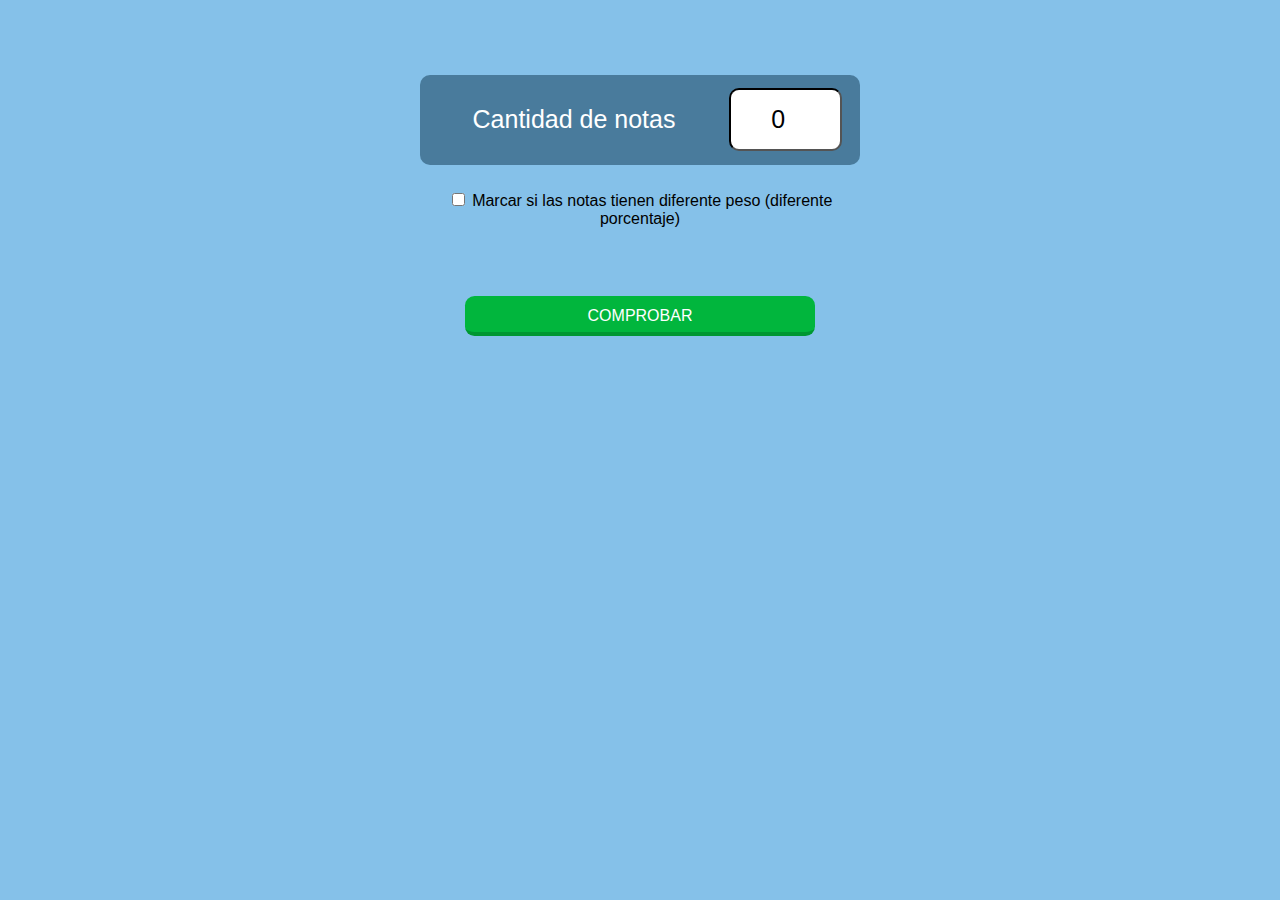
<file: index.html>
<!DOCTYPE html>
<html lang="en">
<head>
    <meta charset="UTF-8">
    <meta name="viewport" content="width=device-width, initial-scale=1.0">
    <title>Calcula Tu Nota</title>
    <link rel="stylesheet" href="styles.css">
</head>
<body class="mybody" style="background-color: #85C1E9;">

    <script>
        let inputs = document.querySelectorAll(".valor");
        let checkvalue = 0;

        inputs.forEach(input => {
            input.value = input.dataset.cambio;
        });
        
        
        function valorModificado(input){

            if(input.value < 0){
                input.value = 0;
            }

            if(input.name == "igual"){
                checked(input);
            } else {
                if(checkvalue == 0){
                    var notas = document.getElementById("main").getElementsByClassName("divisa").length;
                } else if(checkvalue == 1){
                    var notas = document.getElementById("main").getElementsByClassName("divisamod").length;
                }
                
                if(input.value == 0){
                    document.getElementById('tabla').style.display = "none";
                } else {
                    document.getElementById('tabla').style.display = "grid";
                }

                if(notas < input.value){
                    // Debemos añadir notas
                    while (notas < input.value){
                        createnodes(input);
                        if(checkvalue == 0){
                            var notas = document.getElementById("main").getElementsByClassName("divisa").length;
                        } else if(checkvalue == 1){
                            var notas = document.getElementById("main").getElementsByClassName("divisamod").length;
                        }
                    }
                } else {
                    // Debemos quitar notas
                    while (notas > input.value){
                        deletenodes();
                        if(checkvalue == 0){
                            var notas = document.getElementById("main").getElementsByClassName("divisa").length;
                        } else if(checkvalue == 1){
                            var notas = document.getElementById("main").getElementsByClassName("divisamod").length;
                        }
                    }
                }
            }
        }
        
        function createnodes(input){
            var mainDiv = document.createElement("div"); // Divisa
            mainDiv.setAttribute('class', 'divisa');
            mainDiv.setAttribute('id', 'elem');
            var textDiv = document.createElement("div"); //Cantidad
            var text = document.createTextNode("Nota: "); //Texto
            textDiv.setAttribute('class', 'nombre');
            var inpt = document.createElement("input");

            inpt.setAttribute('name', 'val');
            inpt.setAttribute('class', 'valor');
            inpt.setAttribute('type', 'number');
            inpt.setAttribute('value', '0');
            inpt.setAttribute('step', '1');
            inpt.setAttribute('max', '10');
            inpt.setAttribute('min', '0');
            inpt.setAttribute('onchange', 'verify(this)');


            textDiv.appendChild(text);
            mainDiv.appendChild(textDiv);
            mainDiv.appendChild(inpt);

            if(checkvalue == 1){
                var inptper = document.createElement("input");
                
                inptper.setAttribute('name', 'valperc');
                inptper.setAttribute('id', 'value');
                inptper.setAttribute('class', 'valor');
                inptper.setAttribute('type', 'number');
                inptper.setAttribute('value', '0');
                inptper.setAttribute('step', '1');
                inptper.setAttribute('max', '100');
                inptper.setAttribute('min', '0');
                inptper.setAttribute('onchange', 'verifyper(this)');

                mainDiv.appendChild(inptper);
                mainDiv.setAttribute('class', 'divisamod');
            }

            var element = document.getElementById("main");
            element.appendChild(mainDiv);
        }

        function deletenodes(){
            var myobj = document.getElementById("main");
            if(checkvalue == 0){
                var mynode = document.getElementsByClassName("divisa");
            } else {
                var mynode = document.getElementsByClassName("divisamod");
            }
            
            myobj.removeChild(mynode[mynode.length - 1]);
        }

        function checked(inp){
            table = document.getElementById('tabla');
            if(inp.value == 0){
                inp.value = 1;
                checkvalue = 1;
                elements = document.getElementsByClassName("divisa");
                percdiv = document.createElement('p');
                percdiv.setAttribute('class', 'percdiv');
                perc = document.createTextNode('Porcentaje');
                percdiv.appendChild(perc);
                table.appendChild(percdiv);
                tabla.setAttribute('class', 'tablamod');
                var elementsarray = []
                for (i = 0; i < elements.length; i++) {
                    elementsarray.push(elements[i]);
                }
                for (i = 0; i < elementsarray.length; i++) {
                    var inpt = document.createElement("input");

                    inpt.setAttribute('name', 'valperc');
                    inpt.setAttribute('id', 'value');
                    inpt.setAttribute('class', 'valor');
                    inpt.setAttribute('type', 'number');
                    inpt.setAttribute('value', '0');
                    inpt.setAttribute('step', '1');
                    inpt.setAttribute('max', '100');
                    inpt.setAttribute('min', '0');
                    inpt.setAttribute('onchange', 'verifyper(this)');

                    elementsarray[i].appendChild(inpt);
                    elementsarray[i].setAttribute('class', 'divisamod');
                }
            } else {
                tabla.setAttribute('class', 'tabla');
                percdiv = document.getElementsByClassName('percdiv')[0];
                tabla.removeChild(percdiv);
                inp.value = 0;
                checkvalue = 0;
                elements = document.getElementsByClassName("divisamod");
                var elementsarray = []
                for (i = 0; i < elements.length; i++) {
                    elementsarray.push(elements[i]);
                }
                for (i = 0; i < elementsarray.length; i++) {
                    
                    elementsarray[i].removeChild(elementsarray[i].getElementsByClassName("valor")[1]);
                    elementsarray[i].setAttribute('class', 'divisa');
                }
            }
        }

        function submit(){
            button = document.getElementsByClassName('button6')[0];
            elements = document.getElementsByClassName("igual");
            let skip = false;
            var element = elements[0];
            var num = 0;
            if(element.value == 0){
                subelements = document.getElementsByName("val");
                if(subelements.length == 0){
                    alert('Debe añadir almenos una nota.');
                    skip = true;
                }
                for (i = 0; i < subelements.length; i ++){
                    num += parseFloat(subelements[i].value);
                }
                var media = num / subelements.length
            } else {
                var percents = 0
                subelements = document.getElementsByName("val");
                subelementspercent = document.getElementsByName("valperc");
                if(subelements.length == 0){
                    alert('Debe añadir almenos una nota.');
                    skip = true;
                }
                for (i = 0; i < subelements.length; i ++){
                    num += parseFloat(subelements[i].value * subelementspercent[i].value);
                    percents += parseFloat(subelementspercent[i].value);
                }
                if(percents == 100){
                    var media = num / (percents);
                } else {
                    alert('Los porcentajes introducidos no suman 100 (el total).');
                    skip = true;
                }
                
            }
            if(!skip){
                location.href =  button.href + '?value=' + Math.round(media * 100) / 100;
            }
            
        }
        
        function verify(input){
            if(input.value > 10){
                input.value = 10;
            } else if(input.value < 0){
                input.value = 0;
            }
        }

        function verifyper(input){
            if(input.value > 100){
                input.value = 100;
            } else if(input.value < 0){
                input.value = 0;
            }
        }
    
    </script>

    
    <div class="counter"> <!-- mainDiv -->
        <div class="title">Cantidad de notas</div> <!-- textDiv + text -->
        <input class="valor" type="number", value="0" data-cambio="1" min="0" step="1" onChange="valorModificado(this)">
    </div>

    <div class="messagediv">
        <input class="igual" type="checkbox" name="igual" value="0" onChange="valorModificado(this)">
        <label for="igual" class="igualtext">Marcar si las notas tienen diferente peso (diferente porcentaje)</label><br><br><br>
    </div>
    

    <div id="tabla" class="tabla">
        <div></div>
        <div></div>
        <p>Valor numérico</p>
    </div>
    <div id="main"></div>

    <a href="nota.html" class="button6" onclick="submit();return false;">Comprobar</a>

</body>
</html>
</file>
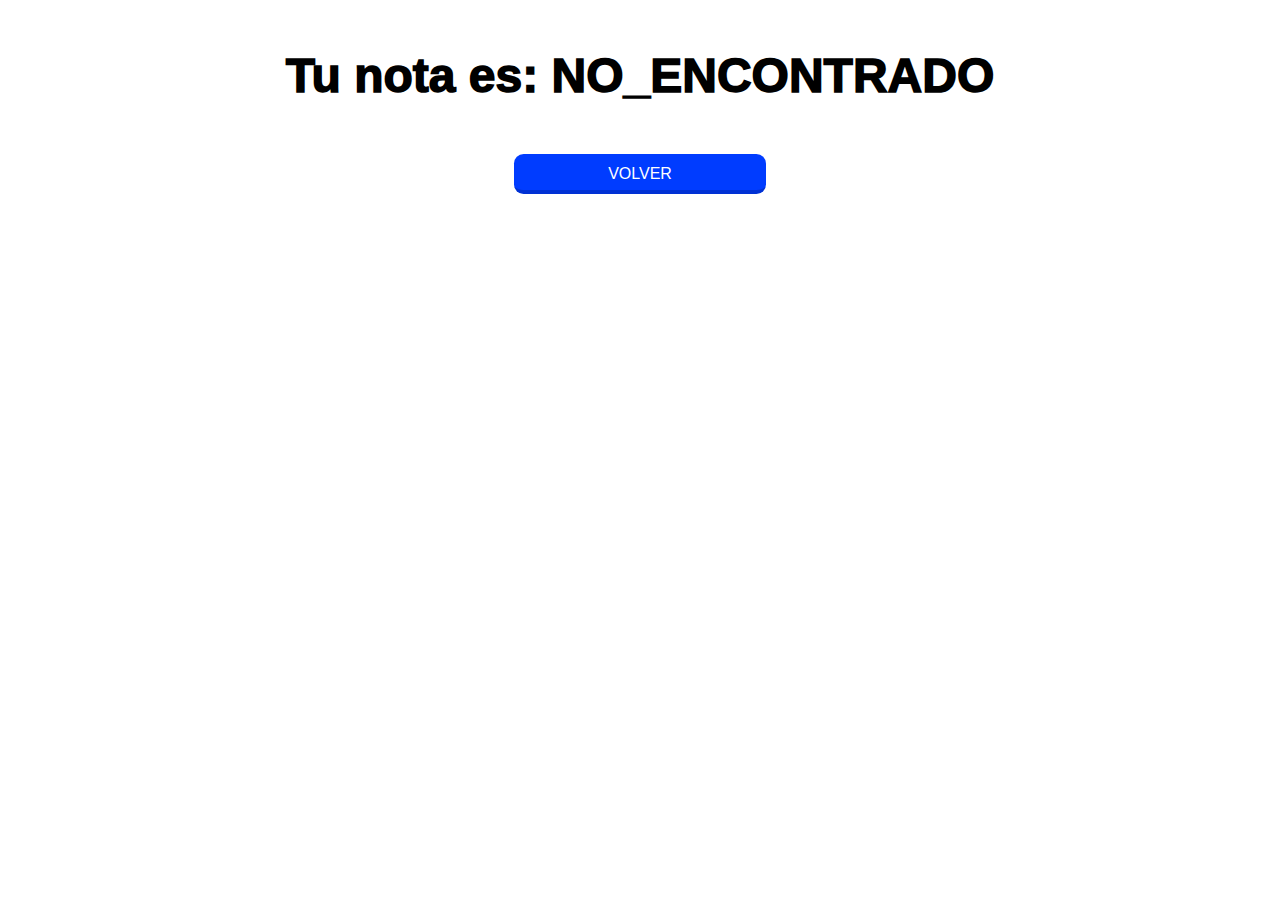
<file: nota.html>
<!DOCTYPE html>
<html lang="en">
<head>
    <meta charset="UTF-8">
    <meta http-equiv="X-UA-Compatible" content="IE=edge">
    <meta name="viewport" content="width=device-width, initial-scale=1.0">
    <title>Nota</title>
    <link rel="stylesheet" href="stylesnota.css">
    <script language="JavaScript">
        
        var remplaza = /\+/gi; var url = window.location.href;

        url = unescape(url);
        url = url.replace(remplaza, " ");
        url = url.toUpperCase();

        function obtener_valor(variable) {
            
            var variable_may = variable.toUpperCase(); var variable_pos = url.indexOf(variable_may);

            if (variable_pos != -1)
            {
            var pos_separador = url.indexOf("&", variable_pos);
            
            if (pos_separador != -1)
            {
            return url.substring(variable_pos + variable_may.length + 1, pos_separador);
            } else
            {
            return url.substring(variable_pos + variable_may.length + 1, url.length);
            }
            } else
            {
            return "NO_ENCONTRADO";
            }
        }


        var valor = obtener_valor("value");        

    </script>
</head>
<body>
    <p class="notaText">Tu nota es: </p>

    <a href="index.html" class="button6">Volver</a>

    <script>
        notaT = document.createTextNode(valor);
        text = document.getElementsByClassName('notaText');
        text[0].appendChild(notaT);

        if(valor < 5){
            document.body.style.backgroundColor = "#9C0000";
            document.getElementsByClassName('notaText')[0].style.color = "#D4D4D4";
        } else if (valor < 7){
            document.body.style.backgroundColor = "#EAAF21";
            document.getElementsByClassName('notaText')[0].style.color = "#2D5363";
        } else if (valor < 9){
            document.body.style.backgroundColor = "#6F69FF";
            document.getElementsByClassName('notaText')[0].style.color = "#FFFFFF";
        } else if (valor <= 10){
            document.body.style.backgroundColor = "#46FF38";
            document.getElementsByClassName('notaText')[0].style.color = "#2A2A2A";
        }

    </script>
</body>
</html>
</file>
<file: styles.css>
body {
    font-family: sans-serif;
    max-width: 500px;
    margin: 75px auto;
}

.counter {
    display: grid;
    grid-template-columns: 70% 26%;
    margin-bottom: 5%;
    margin-left: 6%;
    margin-right: 6%;
    background: #497B9C;
    color: white;
    border-radius: 10px;
}

.tabla {
    display: none;
    font-weight: bold;
    font-size: 10px;
    text-align: center;
    grid-template-columns: 35% 36% 25%;
    margin-bottom: 1%;
    margin-left: 6%;
    margin-right: 6%;
    background: #ff9e20b2;
    color: rgb(0, 0, 0);
    border-radius: 10px 10px 0 0;
}

.tablamod {
    display: grid;
    font-weight: bold;
    font-size: 10px;
    text-align: center;
    grid-template-columns: 35% 13% 23% 25%;
    margin-bottom: 1%;
    margin-left: 6%;
    margin-right: 6%;
    background: #ff9e20b2;
    color: rgb(0, 0, 0);
    border-radius: 10px 10px 0 0;
}

.divisa {
    display: grid;
    grid-template-columns: 71% 25%;
    margin-bottom: 2%;
    margin-left: 6%;
    margin-right: 6%;
    background: #fae101b2;
    color: rgb(0, 0, 0);
    border-radius: 10px;
}

.divisamod {
    display: grid;
    grid-template-columns: 48% 23% 25%;
    margin-bottom: 2%;
    margin-left: 6%;
    margin-right: 6%;
    background: #fae101b2;
    color: rgb(0, 0, 0);
    border-radius: 10px;
}

.nombre {
    padding-bottom: 1%;
    font-size: 30px;
    align-self: center;
    text-align: center;
}

.title {
    margin-top: 5%;
    margin-bottom: 5%;
    padding: 15px;
    font-size: 25px;
    align-self: center;
    text-align: center;
}

.valor {
    margin-top: 5%;
    margin-bottom: 5%;
    margin-left: 1%;
    padding: 15px;
    font-size: 25px;
    align-self: center;
    text-align: center;
    border-radius: 10px;
    border-color: black;
}

.igual {
    display:inline-flex;
    text-align: left;
}

.igualtext {
    text-align: center;
}

.messagediv {
    margin: 0 5% 0 5%;
    text-align: center;
}

a.button6{
    display:inline-block;
    padding:0.7em 1.4em;
    margin:0 0.3em 0.3em 0;
    border-radius:0.6em;
    box-sizing: border-box;
    text-decoration:none;
    font-family:'Roboto',sans-serif;
    text-transform:uppercase;
    font-weight:400;
    color:#FFFFFF;
    background-color:#01b63d;
    box-shadow:inset 0 -0.6em 0 -0.35em rgba(0,0,0,0.17);
    text-align:center;
    position:relative;
}
a.button6:active{
    top:0.1em;
}
@media all{
    a.button6{
        display:block;
        margin:2em 15%;
    }
}
</file>
<file: stylesnota.css>
.notaText{
    text-align: center;
    font-size: 300%;
    size: 15%;
    font-family: Arial, Helvetica, sans-serif;
    font-weight: 1000;
}


a.button6{
    display:inline-block;
    padding:0.7em 1.4em;
    margin:0 0.3em 0.3em 0;
    border-radius:0.6em;
    box-sizing: border-box;
    text-decoration:none;
    font-family:'Roboto',sans-serif;
    text-transform:uppercase;
    font-weight:400;
    color:#FFFFFF;
    background-color:#003cff;
    box-shadow:inset 0 -0.6em 0 -0.35em rgba(0,0,0,0.17);
    text-align:center;
    position:relative;
}
a.button6:active{
    top:0.1em;
}
@media all{
    a.button6{
        display: block;
        margin:4% 40%;
    }
}
</file>
